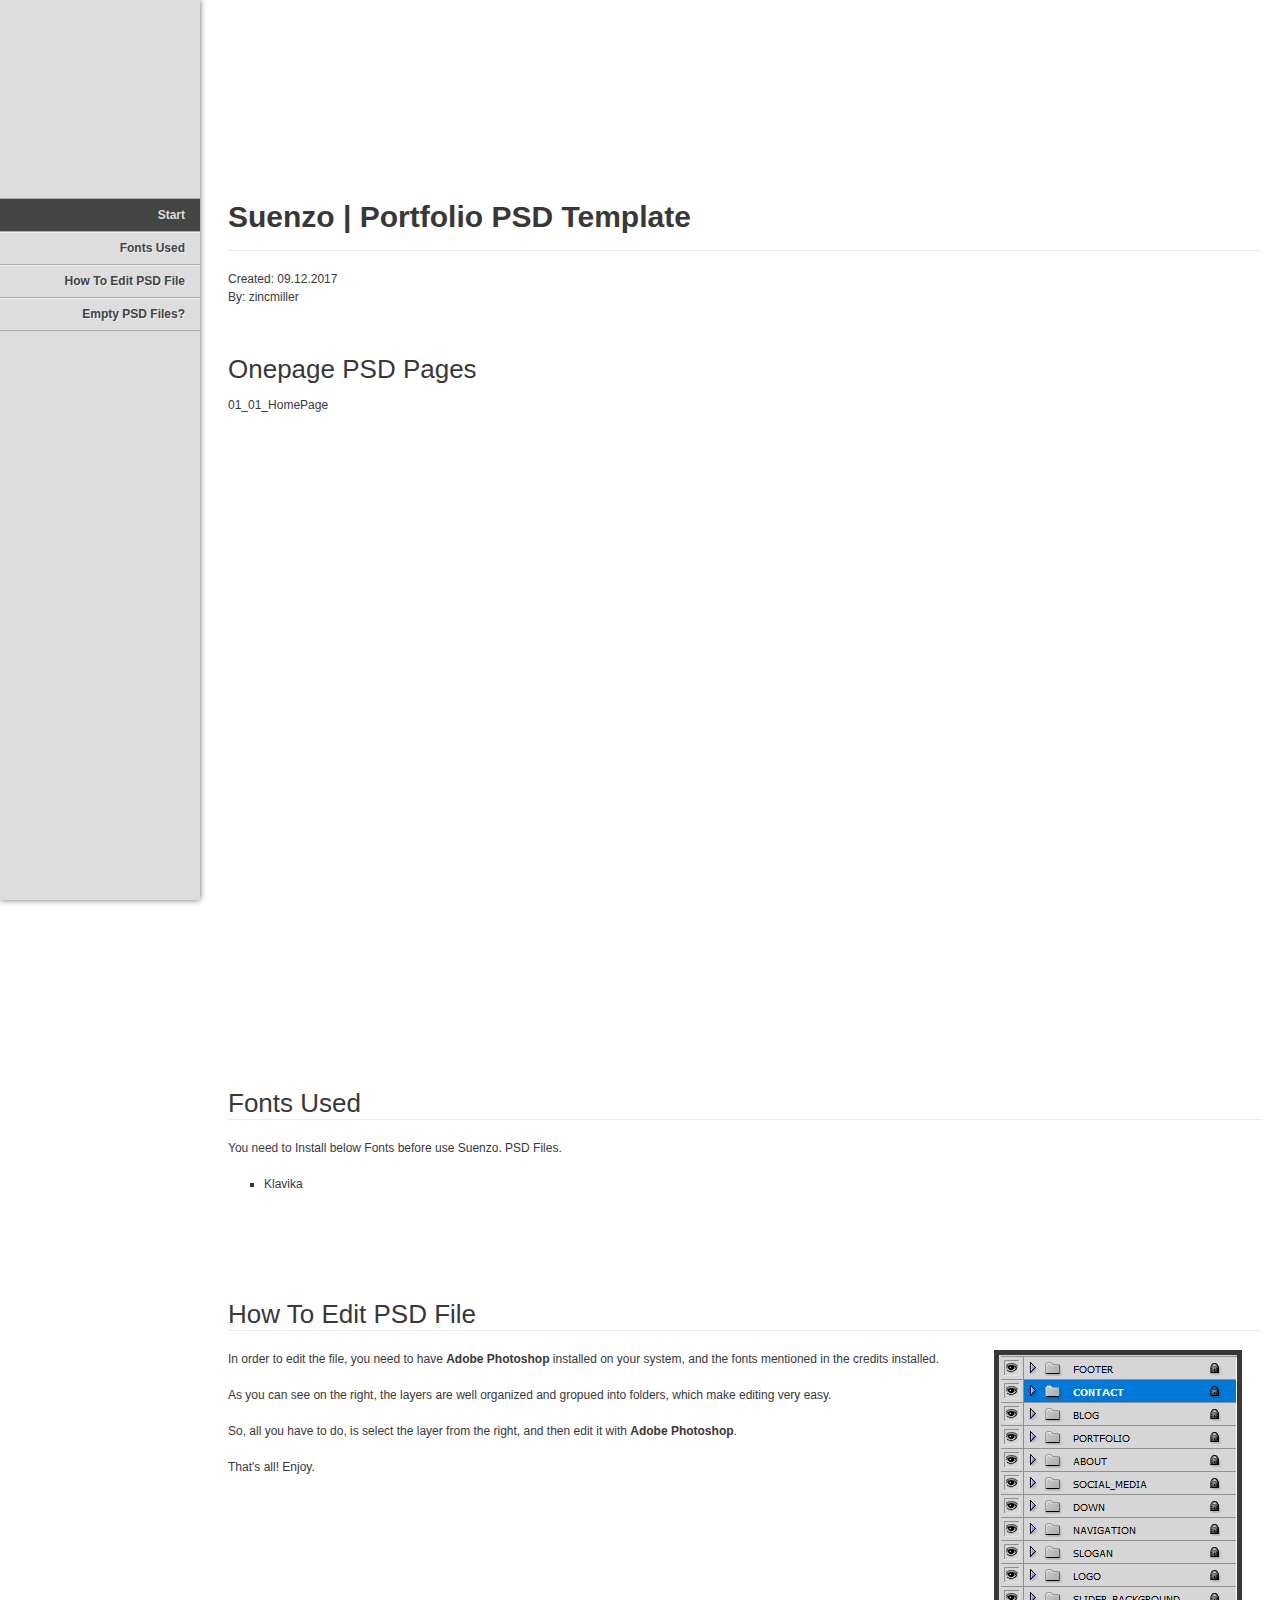
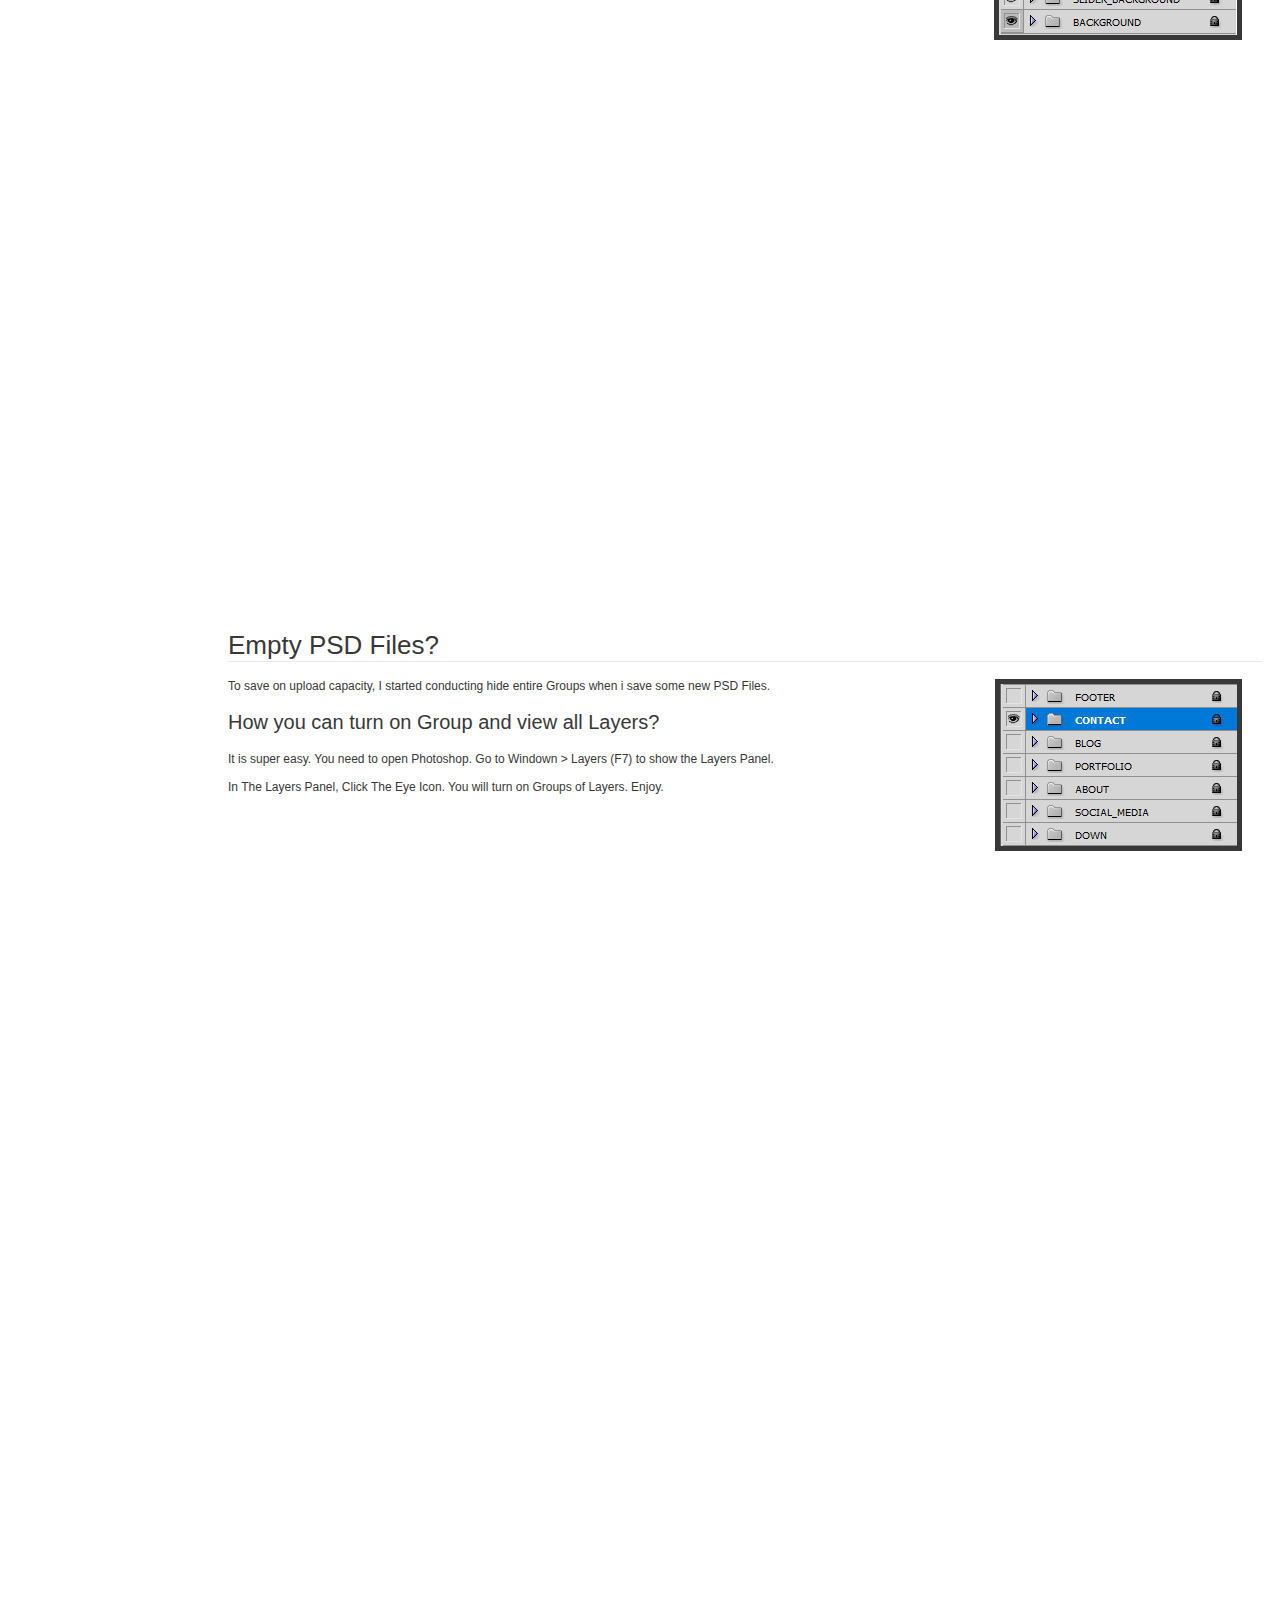
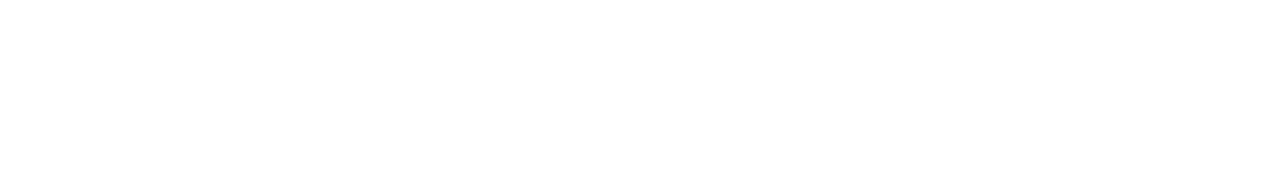
<file: themeforest-assets/suenzo_Documentation/index.html>
<!doctype html>  
<!--[if IE 6 ]><html lang="en-us" class="ie6"> <![endif]-->
<!--[if IE 7 ]><html lang="en-us" class="ie7"> <![endif]-->
<!--[if IE 8 ]><html lang="en-us" class="ie8"> <![endif]-->
<!--[if (gt IE 7)|!(IE)]><!-->
<html lang="en-us"><!--<![endif]-->
<head>
	<meta charset="utf-8">
	
	<title>Suenzo | Portfolio PSD Template</title>
	
	<meta name="description" content="">	
	<link rel="stylesheet" href="assets/css/documenter_style.css" media="all">

	<script src="assets/js/jquery.js"></script>
	
	<script src="assets/js/jquery.scrollTo.js"></script>
	<script src="assets/js/jquery.easing.js"></script>
	
	<script>document.createElement('section');var duration='500',easing='swing';</script>
	<script src="assets/js/script.js"></script>
	
	<style>
		html{background-color:#FFFFFF;color:#383838;}
		::-moz-selection{background:#444444;color:#DDDDDD;}
		::selection{background:#444444;color:#DDDDDD;}
		#documenter_sidebar #documenter_logo{background-image:url();}
		a{color:#0000FF;}
		.btn {
			border-radius:3px;
		}
		.btn-primary {
			  background-image: -moz-linear-gradient(top, #0088CC, #0044CC);
			  background-image: -ms-linear-gradient(top, #0088CC, #0044CC);
			  background-image: -webkit-gradient(linear, 0 0, 0 0088CC%, from(#DDDDDD), to(#0044CC));
			  background-image: -webkit-linear-gradient(top, #0088CC, #0044CC);
			  background-image: -o-linear-gradient(top, #0088CC, #0044CC);
			  background-image: linear-gradient(top, #0088CC, #0044CC);
			  filter: progid:DXImageTransform.Microsoft.gradient(startColorstr='#0088CC', endColorstr='#0044CC', GradientType=0);
			  border-color: #0044CC #0044CC #bfbfbf;
			  color:#FFFFFF;
		}
		.btn-primary:hover,
		.btn-primary:active,
		.btn-primary.active,
		.btn-primary.disabled,
		.btn-primary[disabled] {
		  border-color: #0088CC #0088CC #bfbfbf;
		  background-color: #0044CC;
		}
		hr{border-top:1px solid #EBEBEB;border-bottom:1px solid #FFFFFF;}
		#documenter_sidebar, #documenter_sidebar ul a{background-color:#DDDDDD;color:#222222;}
		#documenter_sidebar ul a{-webkit-text-shadow:1px 1px 0px #EEEEEE;-moz-text-shadow:1px 1px 0px #EEEEEE;text-shadow:1px 1px 0px #EEEEEE;}
		#documenter_sidebar ul{border-top:1px solid #AAAAAA;}
		#documenter_sidebar ul a{border-top:1px solid #EEEEEE;border-bottom:1px solid #AAAAAA;color:#444444;}
		#documenter_sidebar ul a:hover{background:#444444;color:#DDDDDD;border-top:1px solid #444444;}
		#documenter_sidebar ul a.current{background:#444444;color:#DDDDDD;border-top:1px solid #444444;}
		#documenter_copyright{display:block !important;visibility:visible !important;}
	</style>
	
</head>
<body class="documenter-project-thefox-multi-purpose-psd-template">
	<div id="documenter_sidebar">
		<a href="#documenter_cover" id="documenter_logo"></a>
		<ul id="documenter_nav">
			<li><a class="current" href="#documenter_cover">Start</a></li>				
			<li><a href="#fonts_used" title="Fonts Used">Fonts Used</a></li>
			<li><a href="#how_to_edit_psd_file" title="How To Edit PSD File">How To Edit PSD File</a></li>
			<li><a href="#empty_psd_files" title="Empty PSD Files?">Empty PSD Files?</a></li>

			

		</ul>

	</div>
	<div id="documenter_content">

<section id="documenter_cover">
	<h1>Suenzo | Portfolio PSD Template</h1>
	<hr>
	<ul>
	<li>Created: 09.12.2017</li>
	<li>By: zincmiller</li>
	<li>&nbsp;</li>
	<li>&nbsp;</li>
	<li><h3><b>Onepage PSD Pages</b></h3></li>
	<li>&nbsp;</li>
	<li>01_01_HomePage</li>
	</ul>
</section>
	
<section id="fonts_used">
	<div class="page-header"><h3>Fonts Used</h3><hr class="notop"></div>
<p>
	You need to Install below Fonts before use Suenzo. PSD Files.</p>
<ul>
	<li>Klavika</li>		
</ul>
</section>
<section id="how_to_edit_psd_file">
	<div class="page-header"><h3>How To Edit PSD File</h3><hr class="notop"></div>
<p>
	<img alt="" src="assets/images/image_6.png" style="width: 238px; height: 280px; border-width: 5px; border-style: solid; float: right; margin-left: 20px; margin-right: 20px;">In order to edit the file, you need to have <strong>Adobe Photoshop </strong>installed on your system, and the fonts mentioned in the credits installed.</p>
<p>
	As you can see on the right, the layers are well organized and gropued into folders, which make editing very easy.</p>
<p>
	So, all you have to do, is select the layer from the right, and then edit it with <strong>Adobe Photoshop</strong>.</p>
<p>
	That&#39;s all! Enjoy.</p>
<p>
	&nbsp;</p>
<p>
	&nbsp;</p>
<p>
	&nbsp;</p>
<p>
	&nbsp;</p>
<p>
	&nbsp;</p>
<p>
	&nbsp;</p>
<p>
	&nbsp;</p>
<p>
	&nbsp;</p>
<p>
	&nbsp;</p>
<p>
	&nbsp;</p>
<p>
	&nbsp;</p>
<p>
	&nbsp;</p>
<p>
	&nbsp;</p>
<p>
	&nbsp;</p>
<p>
	&nbsp;</p>
<p>
	&nbsp;</p>
<p>
	&nbsp;</p>
<p>
	&nbsp;</p>
</section>
<section id="empty_psd_files">
	<div class="page-header"><h3>Empty PSD Files?</h3><hr class="notop"></div>
<div>
	<img alt="" src="assets/images/image_7.png" style="width: 237px; height: 162px; border-width: 5px; border-style: solid; float: right; margin-left: 20px; margin-right: 20px;">To save on upload capacity, I started conducting hide entire Groups when i save some new PSD Files.</div>
<h4 id="empty_psd_files_how_you_can_turn_on_group_and_view_all_layers">How you can turn on Group and view all Layers?</h4>
<div>
	It is super easy. You need to&nbsp;open Photoshop. Go to&nbsp;Windown&nbsp;&gt;&nbsp;Layers (F7)&nbsp;to&nbsp;show the Layers Panel.</div>
<div>
	&nbsp;</div>
<div>
	In The Layers Panel, Click The&nbsp;Eye&nbsp;Icon. You will turn on Groups of Layers. Enjoy.</div>
<div>
	&nbsp;</div>
<div>
	&nbsp;</div>
<div>
	&nbsp;</div>
<div>
	&nbsp;</div>
<div>
	&nbsp;</div>
<div>
	&nbsp;</div>
<div>
	&nbsp;</div>
<div>
	&nbsp;</div>
<div>
	&nbsp;</div>
<div>
	&nbsp;</div>
<div>
	&nbsp;</div>
<div>
	&nbsp;</div>
<div>
	&nbsp;</div>
<div>
	&nbsp;</div>
</section>


	</div>
</body>
</html>
</file>
<file: themeforest-assets/suenzo_Documentation/assets/css/documenter_style.css>
html,body,div,span,applet,object,iframe,h1,h2,h3,h4,h5,h6,p,blockquote,a,abbr,acronym,address,big,cite,code,del,dfn,em,font,img,ins,kbd,q,s,samp,small,strike,strong,sub,sup,tt,var,dl,dt,dd,ol,ul,li,fieldset,form,label,legend,table,caption,tbody,tfoot,thead,tr,th,td{
	margin:0;
	padding:0;
	border:0;
	outline:0;
	font-weight:inherit;
	font-style:inherit;
	font-size:100%;
	font-family:inherit;
	vertical-align:baseline;
}
html { 
	font-size:101%;
	font-family:Arial,verdana,arial,sans-serif;
	font-size:12px;
	-webkit-text-size-adjust:none;
	color:#6F6F6F;
	background-color:#efefef;
}
body{
	min-height:100%;
	height:auto;
	width:100%;
}
footer, header, section {
	display:block;
}
a{ color:#6F6F6F; text-decoration:none; cursor:pointer; }
a:hover { text-decoration:underline }
p, ul, ol{
	margin:18px 0;
	line-height:1.5em;
}
li{
	list-style:none;
}
li.placeholder{
	height:70px;
	width:100%;
	font-size:16px;
}
hr { 
	display:block;
	height:0px;
	line-height:0px;
	border:0;
	border-top:1px solid #ddd;
	border-bottom:1px solid #aaa;
	margin:16px 0;
	padding:0;
	clear:both;
	float:none;
}
hr.notop{
	margin-top:0;
}
strong{
	font-weight:700;
}
#documenter_buttons{
	position:absolute;
	right:10px;
	margin-top:-30px;
}
.btn{
	cursor:pointer;
	width:auto;
	padding:7px 7px 8px;
	border-radius:3px;
	border:1px solid #ccc;
}
.btn:hover{
	border:1px solid #B1B4B0;
	box-shadow:0px 2px 2px rgba(0,0,0,0.1);
	-moz-box-shadow:0px 2px 2px rgba(0,0,0,0.1);
	-webkit-box-shadow:0px 2px 2px rgba(0,0,0,0.1);
	text-decoration:none;
}
.btn:active{
	border:1px solid #B1B4B0;
	box-shadow:inset 0px 2px 2px rgba(0,0,0,0.1);
	-moz-box-shadow:inset 0px 2px 2px rgba(0,0,0,0.1);
	-webkit-box-shadow:inset 0px 2px 2px rgba(0,0,0,0.1);
	background-color:#eee;
}

#documenter_content{
	position:absolute;
	right:18px;
	left:218px;
	padding-left:10px;
	padding-bottom:800px;
	min-height:100%;
	height:auto;
	z-index:1;
}
#documenter_sidebar{
	-moz-box-shadow:0 0 6px rgba(3,3,3,0.6);
	-webkit-box-shadow:0 0 6px rgba(3,3,3,0.6);
	box-shadow:0 0 6px rgba(3,3,3,0.6);
	position:fixed;
	left:0;
	width:200px;
	height:100%;
	min-height:100%;
	z-index:100;
}
#documenter_sidebar a{
	position:relative;
	z-index:100;
}
img{
	border:0;
}
#documenter_copyright{
	position:absolute;
	bottom:10px;
	font-size:10px;
	right:15px;
	width:200px;
	text-align:right;
	z-index:1
}
noscript{
	display:block;
	position:absolute;
	top:238px;
	margin:0 auto;
	width:800px;
	bottom:0;
	z-index:20;
}
noscript p{
	width:800px;
	font-size:20px;
	padding-top:20px;
	margin:0 auto;
	color:#4D4D4D;
}
.small{
	font-size:10px;
	letter-spacing:0;
}

/*----------------------------------------------------------------------*/
/* Sidebar
/*----------------------------------------------------------------------*/

#documenter_sidebar #documenter_logo{
	display:block;
	height:20%;
	max-height:200px;
	min-height:70px;
	width:200px;
	background-position:center center;
	background-repeat:no-repeat;
}
#documenter_sidebar ul{
	font-size:12px;
	font-weight:700;
	min-height:150px;
	height:75%;
	overflow:auto;
}

#documenter_sidebar ul li{
	text-align:right;
	padding:0;
}
#documenter_sidebar ul a{
	display:block;
	border-top:1px solid #ddd;
	border-bottom:1px solid #aaa;
	padding:6px 15px 7px 0;
	text-align:right;
}
#documenter_sidebar ul a:hover,#documenter_sidebar ul a.current{
	-webkit-text-shadow:none;
	-moz-text-shadow:none;
	text-shadow:none;
	text-decoration:none;
}
#documenter_sidebar ul li ul{
	border-top:0;
	font-size:10px;
	min-height:10px;
	height:auto;
	overflow:auto;
	margin:0;
	display:none;
}
#documenter_sidebar ul li ul li a{
	display:block;
	padding:4px 15px 5px 0;
	text-align:right;
}

/*----------------------------------------------------------------------*/
/* Content
/*----------------------------------------------------------------------*/

#documenter_cover{
	position:relative;
	height:800px;
	padding-top:200px !important;
}
#documenter_cover li{
	list-style:none !important;
	margin-left:0 !important;
}
#documenter_cover p{
	width:500px;
}
#documenter_content section{
	padding-top:70px;
}
#documenter_content h1{
	font-size:30px;
	font-weight:700;
}
#documenter_content h2{
	font-size:20px;
	margin-bottom:18px;
	font-weight:100;
}
#documenter_content h3{
	font-size:26px;
	margin:18px 0 0;
	font-weight:100;
}
#documenter_content h4{
	font-size:20px;
	margin:18px 0;
	font-weight:100;
}
#documenter_content h5{
	font-size:16px;
	margin:18px 0;
	font-weight:100;
}
#documenter_content h6{
	font-size:14px;
	margin:18px 0;
	font-weight:100;
}
#documenter_content p{
	margin:18px 0;
}
#documenter_content ol li{
	list-style:decimal;
	margin-left:36px;
}
#documenter_content ul li{
	list-style:square;
	margin-left:36px;
}
#documenter_content dl{
}
#documenter_content dl dt{
	padding-top:12px;
	font-weight:700;
	font-size:14px;
}
#documenter_content dl dd{
	padding-top:3px;
	margin-left:18px;
}
#documenter_content table{
	border-collapse:collapse;
}
#documenter_content table th{
	font-weight:700;
}
#documenter_content table th, #documenter_content table td{
	padding:3px;
	text-align:left;
}
#documenter_content code{
	font-family:"Courier New", Courier, monospace;
	font-size:12px;
}
#documenter_content .warning{
	padding:10px 10px 10px 30px;
	border:1px solid #D5D458;
	background-color:#F0FEB1;
	background-image:url(img/warning.png);
	background-repeat:no-repeat;
	background-position: 8px 11px;
}
#documenter_content .info{
	padding:10px 10px 10px 30px;
	border:1px solid #6AB3FF;
	background-color:#A3D0FF;
	background-image:url(img/info.png);
	background-repeat:no-repeat;
	background-position: 8px 11px;
}
#documenter_content div.alert {
  padding: 8px 35px 8px 14px;
  text-shadow: 0 1px 0 rgba(255, 255, 255, 0.5);
  background-color: #fcf8e3;
  border: 1px solid #fbeed5;
  -webkit-border-radius: 4px;
  -moz-border-radius: 4px;
  border-radius: 4px;
}
#documenter_content div.alert-success,#documenter_content  div.alert-success div.alert-heading {
  color: #468847;
}
#documenter_content div.alert-danger,#documenter_content  div.alert-error {
  background-color: #f2dede;
  border-color: #eed3d7;
}
#documenter_content div.alert-danger,
#documenter_content div.alert-error,
#documenter_content div.alert-danger div.alert-heading,
#documenter_content div.alert-error div.alert-heading {
  color: #b94a48;
}
#documenter_content div.alert-info {
  background-color: #d9edf7;
  border-color: #bce8f1;
}
#documenter_content div.alert-info,#documenter_content  div.alert-info div.alert-heading {
  color: #3a87ad;
}
#documenter_content div.alert-block {
  padding-top: 14px;
  padding-bottom: 14px;
}
#documenter_content div.alert-block > p,#documenter_content  div.alert-block > ul {
  margin-bottom: 0;
}
#documenter_content div.alert-block p + p {
  margin-top: 5px;
}





/*----------------------------------------------------------------------*/
/* Print Styles
/*----------------------------------------------------------------------*/

@media print {
	 * { background: transparent !important; color: black !important; text-shadow: none !important; filter:none !important;
	-ms-filter: none !important; } /* Black prints faster: sanbeiji.com/archives/953 */
	a, a:visited { color: #444 !important; text-decoration: underline; }
	a[href]:after { content: " (" attr(href) ")"; }
	abbr[title]:after { content: " (" attr(title) ")"; }
	.ir a:after, a[href^="javascript:"]:after, a[href^="#"]:after { content: ""; }  /* Don't show links for images, or javascript/internal links */
	pre, blockquote { border: 1px solid #999; page-break-inside: avoid; }
	thead { display: table-header-group; } /* css-discuss.incutio.com/wiki/Printing_Tables */
	tr, img { page-break-inside: avoid; }
	@page { margin: 0.5cm; }
	p, h2, h3 { orphans: 3; widows: 3; }
	h2, h3{ page-break-after: avoid; }
	hr { border-top:1px solid #000 !important;border-bottom:0 !important; }
	
	#documenter_sidebar{
		-moz-box-shadow:none;
		-webkit-box-shadow:none;
		box-shadow:none;
		position:absolute;
		left:10px;
		top:0;
		width:100%;
		margin-top:500px;
	}
	#documenter_sidebar ul:before { content: "Table of Contents"; }
	
	#documenter_sidebar ul{
		border:0 !important;
	}
	#documenter_sidebar ul li{
		border:0 !important;
		text-align:left;
	}
	#documenter_sidebar ul li a{
		border:0 !important;
		text-align:left;
		padding:4px;
	}
	#documenter_sidebar ul li a:hover{
		border:0 !important;
	}
	#documenter_sidebar #documenter_logo{
		display:none;
	}
	#documenter_sidebar #documenter_copyright{
		display:none;
	}
	#documenter_content{
		left:10px;
	}
	#documenter_cover{
		margin-bottom:300px;
	}
	#documenter_content .warning{
		background-image:url(img/warning.png) !important;
		background-repeat:no-repeat !important;
		background-position: 8px 11px !important;
	}
	#documenter_content .info{
		background-image:url(img/info.png) !important;
		background-repeat:no-repeat !important;
		background-position: 8px 11px !important;
	}
}
</file>
